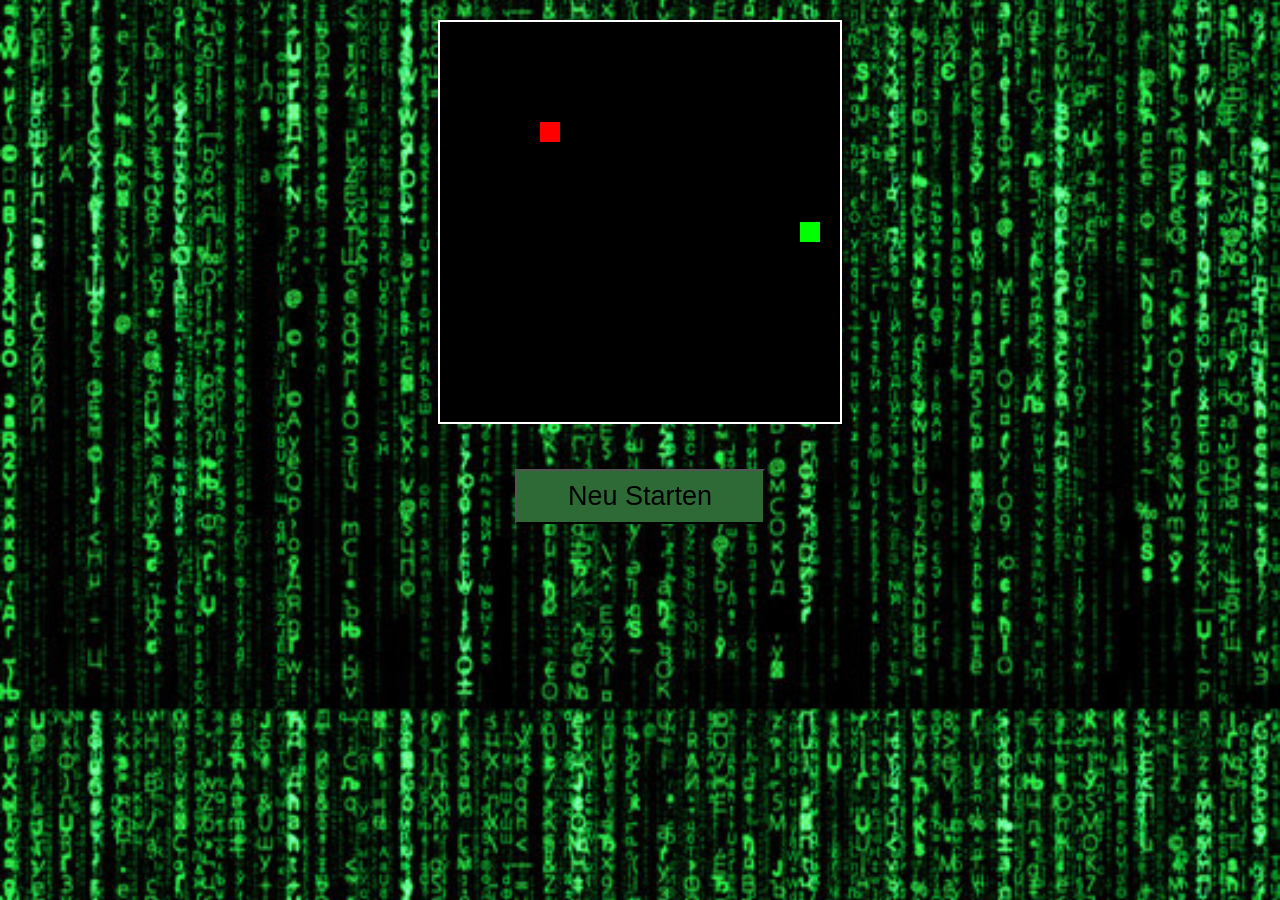
<file: snake/index.html>
<!DOCTYPE html>
<html lang="en">
<head>
    <meta charset="UTF-8">
    <meta name="viewport" content="width=device-width, initial-scale=1.0">
    <title>Snake</title>
    <link rel="stylesheet" href="snake.css">
</head>
<body>

  <h2 id="gg"></h2>
    <canvas id="game" width="400" height="400"></canvas>
    <div id="controls">
    <button onclick="up()">⬆️</button>

    <div>
        <button onclick="left()">⬅️</button>
        <button onclick="down()">⬇️</button>
        <button onclick="right()">➡️</button>
    </div>
</div>
          <p><button id="btnRefresh" type="button" onclick="handleclick()">
        Neu Starten
      </button></p>
      
    <script src="snake.js"></script>
</body>
</html>
</file>
<file: snake/snake.css>
body{
    background: url(img/back.jpg);
    background-position: center;
    background-size: cover;
    color: rgb(200, 195, 195);
    font-size: 20px;
    align-items: center;
    text-align: center;
    animation: start 1s;
    
}

canvas {
    border: 2px solid white;
    background: black;
}


h2{
    display: block;
    width: 350px;

    background: linear-gradient(45deg, #2e6a36, #36713c);
    border-radius: 10px;
    font-weight: 600;
    font-size: 35px;
    text-shadow: 0 0 15px rgb(123, 198, 100);
    margin: 20px auto;
    transition: 0.5s;
}

h2:hover{
    transform: scale(1.05) rotate(5deg);
}

button{
    height: 55px;
    width: 250px;
    font-size: 27px;
    background-color: #2e6a36;
    margin: 20px auto;
    transition: 0.3s;
        animation: start 2s;

}

button:hover{
    box-shadow: 0 0 15px #7bc664;
}

#controls {
    text-align: center;
    margin-top: 20px;
    display: none;
}

#controls button {
    width: 70px;
    height: 70px;
    font-size: 30px;
    margin: 5px;
}

@media (max-width: 600px) {

    h1{
        font-size: 30px;
    }

    h2{
        font-size: 30px;
    }

    #controls button {
        width: 75px;
        height: 75px;
        font-size: 40px;
    }

}
</file>
